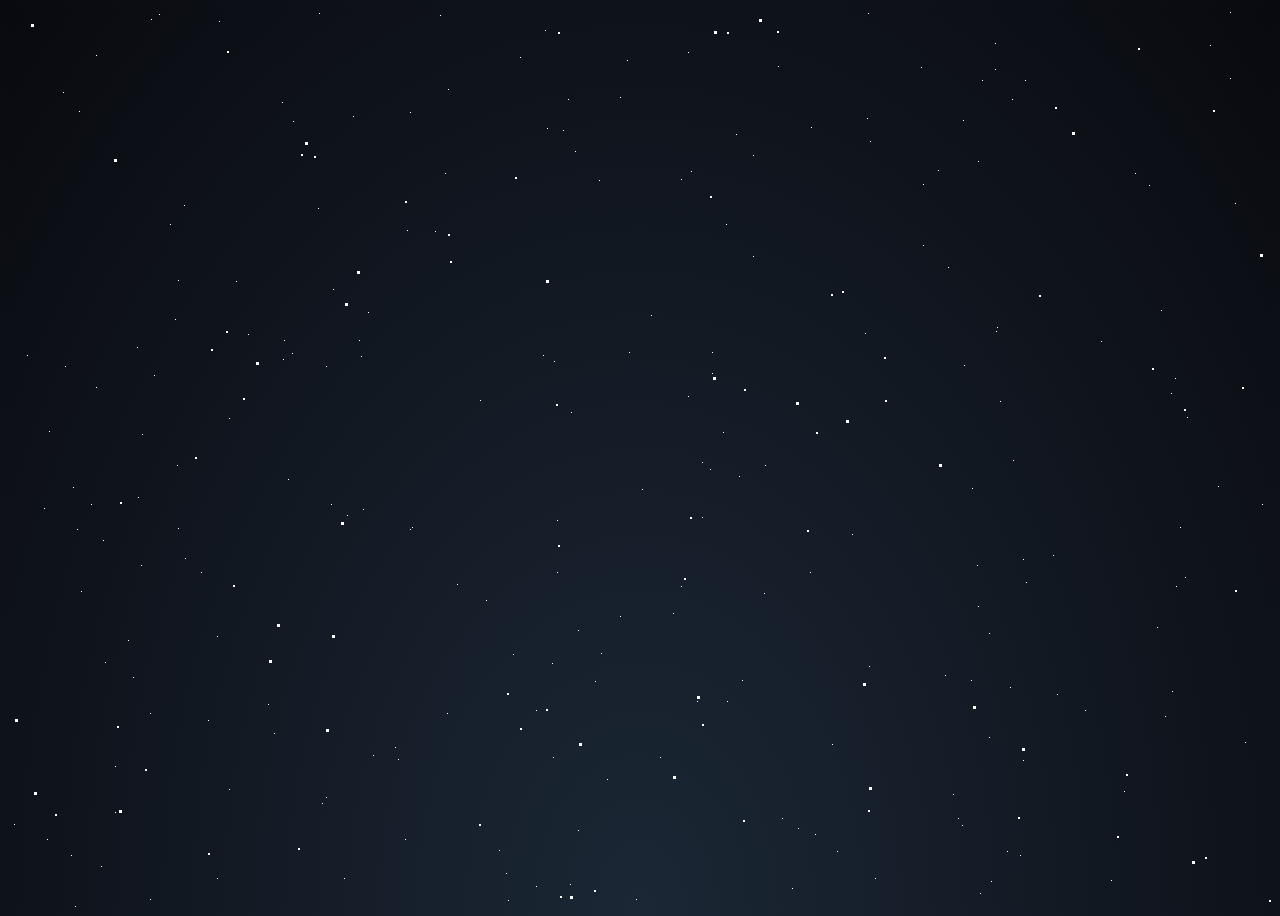
<file: index.html>
<html>
  <head>
    <link rel="stylesheet" type="text/css" href="main.css" />
  </head>
  <body>
    <div id="stars"></div>
    <div id="stars2"></div>
    <div id="stars3"></div>
    <!-- <div id="shooting_star"></div> -->
  </body>
</html>
<script>
  generateNumber = () => {
    return Math.floor(Math.random() * (2000 - 1 + 1)) + 1;
  };

  multiple_box_shadow = (n) => {
    let value = `${generateNumber()}px ${generateNumber()}px`;

    for (let i = 2; i < n; i++) {
      value = `${value}, ${generateNumber()}px ${generateNumber()}px`;
    }
    return value;
  };

  let shadows_small = multiple_box_shadow(700);
  let shadows_medium = multiple_box_shadow(200);
  let shadows_big = multiple_box_shadow(100);
  let shadows_shooting = multiple_box_shadow(20);

  document.getElementById("stars").style.boxShadow = shadows_small;
  document.getElementById("stars2").style.boxShadow = shadows_medium;
  document.getElementById("stars3").style.boxShadow = shadows_big;
  document.getElementById("shooting_star").style.boxShadow = shadows_shooting;
</script>
</file>
<file: main.css>
html,
body {
  height: auto;
  min-height: 100%;
  background: radial-gradient(ellipse at bottom, #1b2735 0%, #090a0f 100%);
  overflow: hidden;
}
#stars {
  width: 1px;
  height: 1px;
  background: transparent;
  color: #fff;
  animation: animStar 50s linear infinite;
}
#stars:after {
  content: ' ';
  position: absolute;
  top: 2000px;
  width: 1px;
  height: 1px;
  background: transparent;
}
#stars2 {
  width: 2px;
  height: 2px;
  background: transparent;
  color: #fff;
  animation: animStar 100s linear infinite;
}
#stars2:after {
  content: ' ';
  position: absolute;
  top: 2000px;
  width: 2px;
  height: 2px;
  background: transparent;
}
#stars3 {
  width: 3px;
  height: 3px;
  background: transparent;
  color: #fff;
  animation: animStar 150s linear infinite;
}
#stars3:after {
  content: ' ';
  position: absolute;
  top: 2000px;
  width: 3px;
  height: 3px;
  background: transparent;
}
#shooting_star {
  width: 2px;
  height: 10px;
  background: transparent;
  color: yellow;
  animation: animStar 10s linear infinite;
}
#shooting_star:after {
  content: ' ';
  position: absolute;
  top: 2000px;
  width: 4px;
  height: 4px;
  background: transparent;
}
@keyframes animStar {
  from {
    transform: translateY(0px);
  }
  to {
    transform: translateY(-2000px);
  }
}
@keyframes animeShootingStar {
  from {
    transform: translateX(0px);
  }
  to {
    transform: translateX(-2000px);
  }
}
</file>
